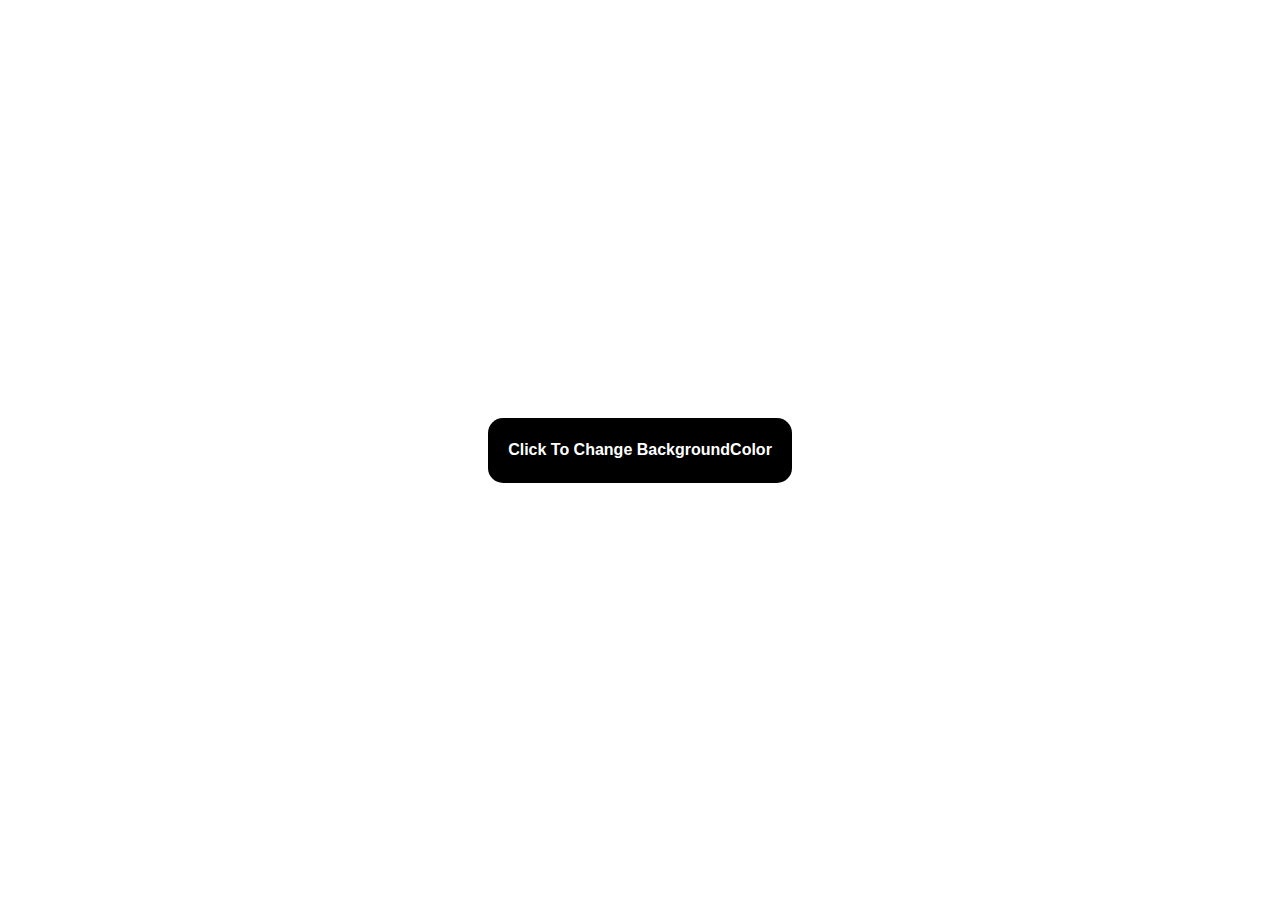
<file: 00-backgroudColor/index.html>
<!DOCTYPE html>
<html lang="en">
<head>
    <meta charset="UTF-8">
    <meta name="viewport" content="width=device-width, initial-scale=1.0">
    <title>Document</title>
    <link rel="stylesheet" href="style.css">
    <link rel="preconnect" href="https://fonts.googleapis.com">
    <link rel="preconnect" href="https://fonts.gstatic.com" crossorigin>
    <link href="https://fonts.googleapis.com/css2?family=Open+Sans:ital,wght@0,300..800;1,300..800&family=Poppins:ital,wght@0,100;0,200;0,300;0,400;0,500;0,600;0,700;0,800;0,900;1,100;1,200;1,300;1,400;1,500;1,600;1,700;1,800;1,900&display=swap" rel="stylesheet">
</head>
<body>
    <button class="clicking">
        Click To Change BackgroundColor
    </button>
    <script src="scirpt.js"></script>
</body>
</html>
</file>
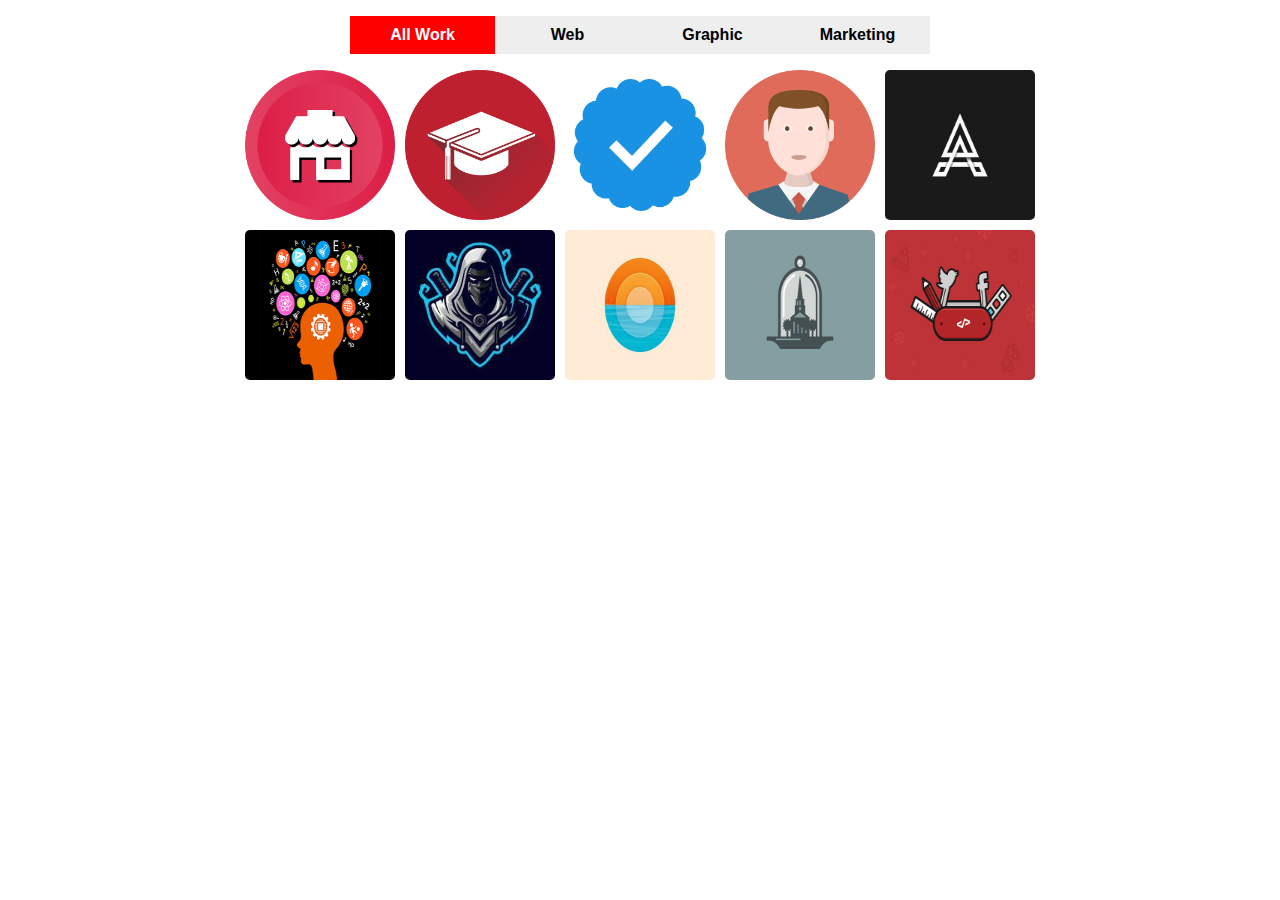
<file: 01-displayDepartmentOfWork/index.html>
<!DOCTYPE html>
<html lang="en">

<head>
    <meta charset="UTF-8">
    <meta name="viewport" content="width=device-width, initial-scale=1.0">
    <title>Document</title>
    <link rel="stylesheet" href="style.css">
    <link rel="preconnect" href="https://fonts.googleapis.com">
    <link rel="preconnect" href="https://fonts.gstatic.com" crossorigin>
    <link
        href="https://fonts.googleapis.com/css2?family=Open+Sans:ital,wght@0,300..800;1,300..800&family=Poppins:ital,wght@0,100;0,200;0,300;0,400;0,500;0,600;0,700;0,800;0,900;1,100;1,200;1,300;1,400;1,500;1,600;1,700;1,800;1,900&display=swap"
        rel="stylesheet">
</head>

<body>
    <ul class="switcher">
        <li class="active" data-cat=".all">All Work</li>
        <li data-cat=".web">Web</li>
        <li data-cat=".gfx">Graphic</li>
        <li data-cat=".marketing">Marketing</li>
    </ul>
    <div class="gallery">
        <img  class="all web" src="imgs/activity-01.png" alt="" />
        <img  class="all web" src="imgs/activity-02.png" alt="" />
        <img  class="all gfx" src="imgs/activity-03.png" alt="" />
        <img  class="all gfx" src="imgs/avatar.png" alt="" />
        <img  class="all marketing" src="imgs/course-01.jpg" alt="" />
        <img  class="all web" src="imgs/course-02.jpg" alt="" />
        <img  class="all web" src="imgs/friend-02.jpg" alt="" />
        <img  class="all marketing" src="imgs/course-03.jpg" alt="" />
        <img  class="all marketing" src="imgs/course-04.jpg" alt="" />
        <img  class="all gfx" src="imgs/course-05.jpg" alt="" />
    </div>
    <script src="script.js"></script>
</body>

</html>
</file>
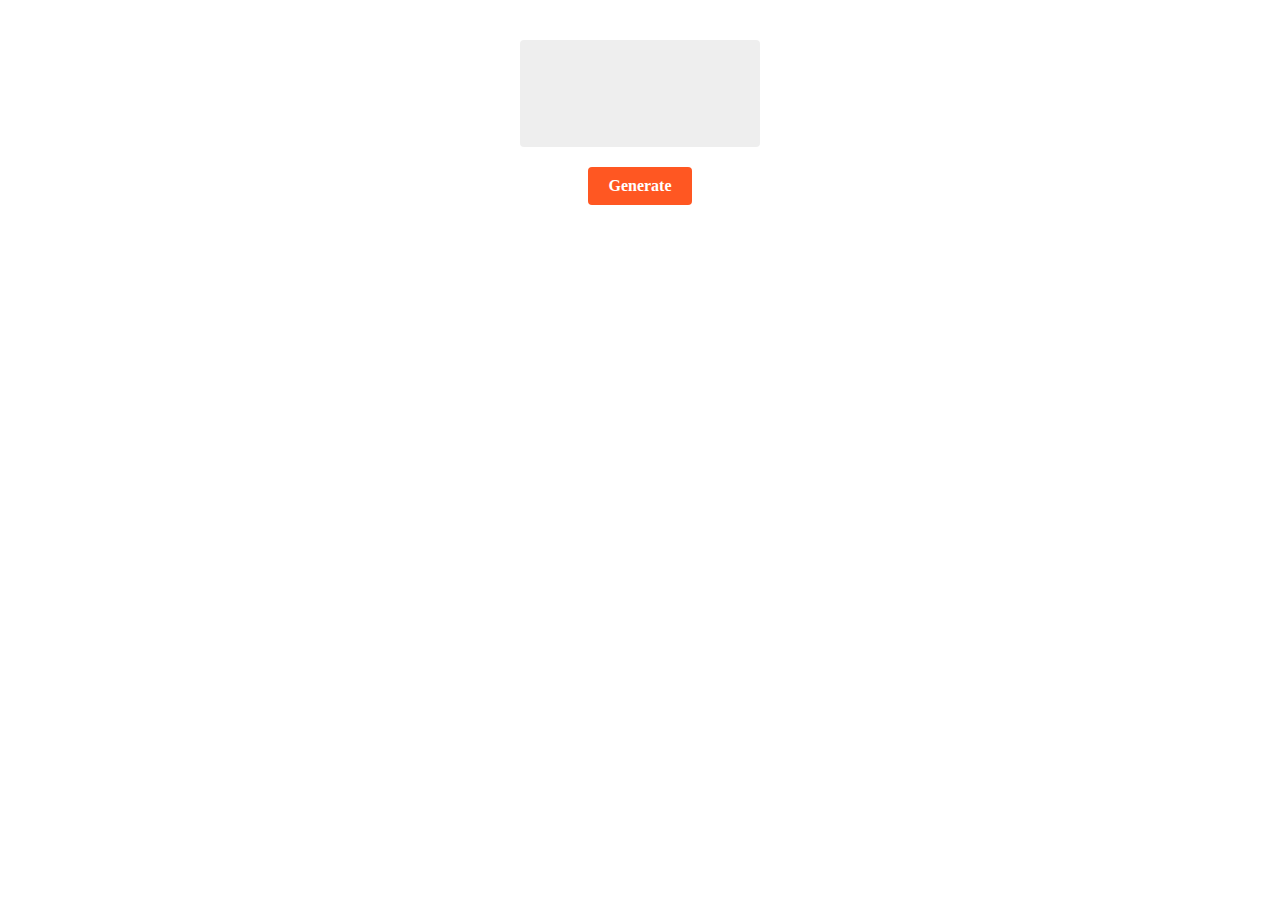
<file: 02-makeNumber/index.html>
<!DOCTYPE html>
<html lang="en">

<head>
    <meta charset="UTF-8">
    <meta name="viewport" content="width=device-width, initial-scale=1.0">
    <title>Document</title>
    <link rel="stylesheet" href="style.css">
    <link rel="preconnect" href="https://fonts.googleapis.com">
    <link rel="preconnect" href="https://fonts.gstatic.com" crossorigin>
    <link
        href="https://fonts.googleapis.com/css2?family=Open+Sans:ital,wght@0,300..800;1,300..800&family=Poppins:ital,wght@0,100;0,200;0,300;0,400;0,500;0,600;0,700;0,800;0,900;1,100;1,200;1,300;1,400;1,500;1,600;1,700;1,800;1,900&display=swap"
        rel="stylesheet">
</head>

<body>
    <div class="serial"></div>
    <span class="generate">Generate</span>
    <script src="script.js"></script>
</body>

</html>
</file>
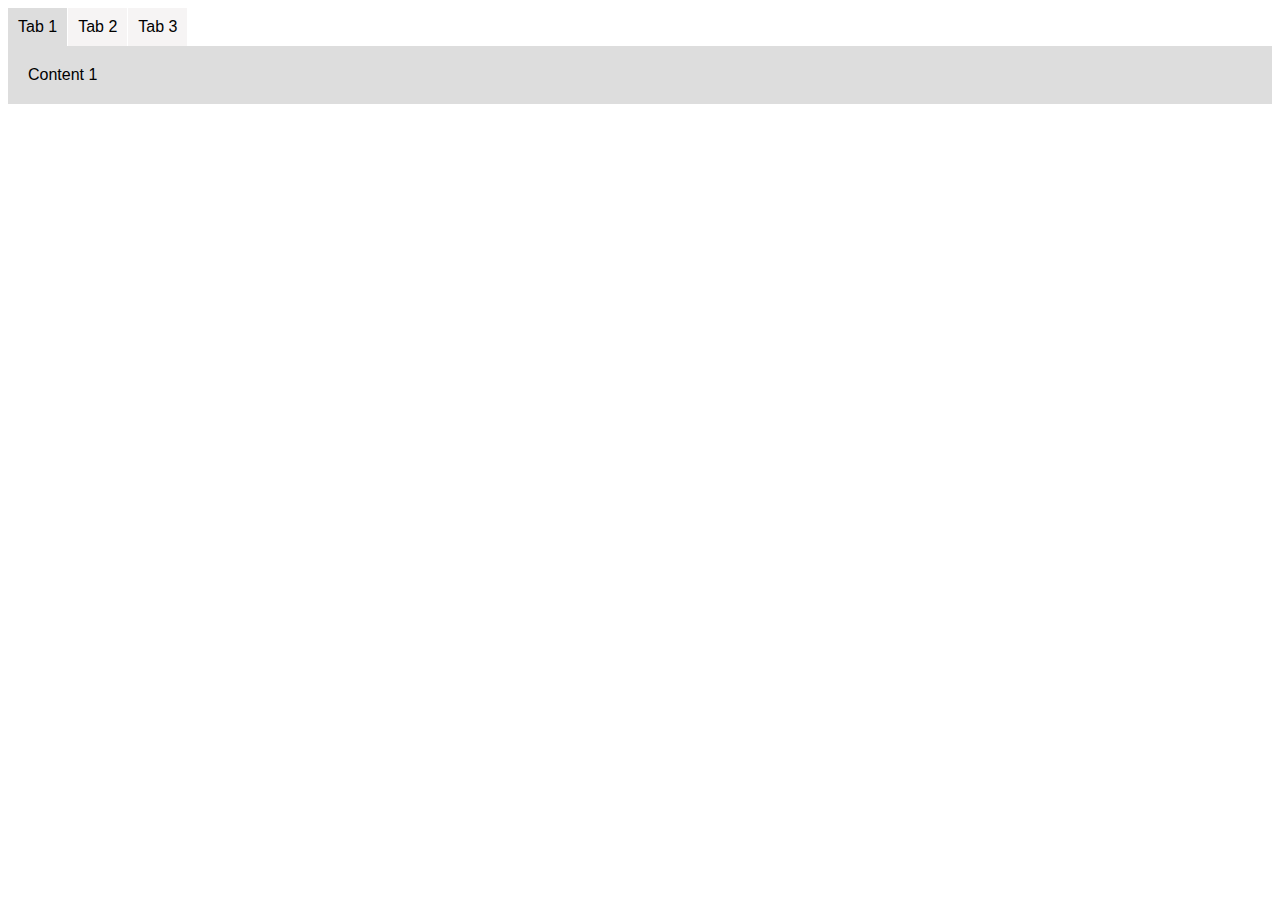
<file: 04-makeTabs/index.html>
<!DOCTYPE html>
<html lang="en">

<head>
    <meta charset="UTF-8">
    <meta name="viewport" content="width=device-width, initial-scale=1.0">
    <title>Document</title>
    <link rel="stylesheet" href="style.css">
    <link rel="preconnect" href="https://fonts.googleapis.com">
    <link rel="preconnect" href="https://fonts.gstatic.com" crossorigin>
    <link
        href="https://fonts.googleapis.com/css2?family=Open+Sans:ital,wght@0,300..800;1,300..800&family=Poppins:ital,wght@0,100;0,200;0,300;0,400;0,500;0,600;0,700;0,800;0,900;1,100;1,200;1,300;1,400;1,500;1,600;1,700;1,800;1,900&display=swap"
        rel="stylesheet">
</head>

<body>
    <ul class="tabs">
        <li class="active" data-cont=".one">Tab 1</li>
        <li data-cont=".two">Tab 2</li>
        <li data-cont=".three">Tab 3</li>
    </ul>
    <div class="content">
        <div class="one">Content 1</div>
        <div class="two">Content 2</div>
        <div class="three">Content 3</div>
    </div>
    <script src="script.js"></script>
</body>

</html>
</file>
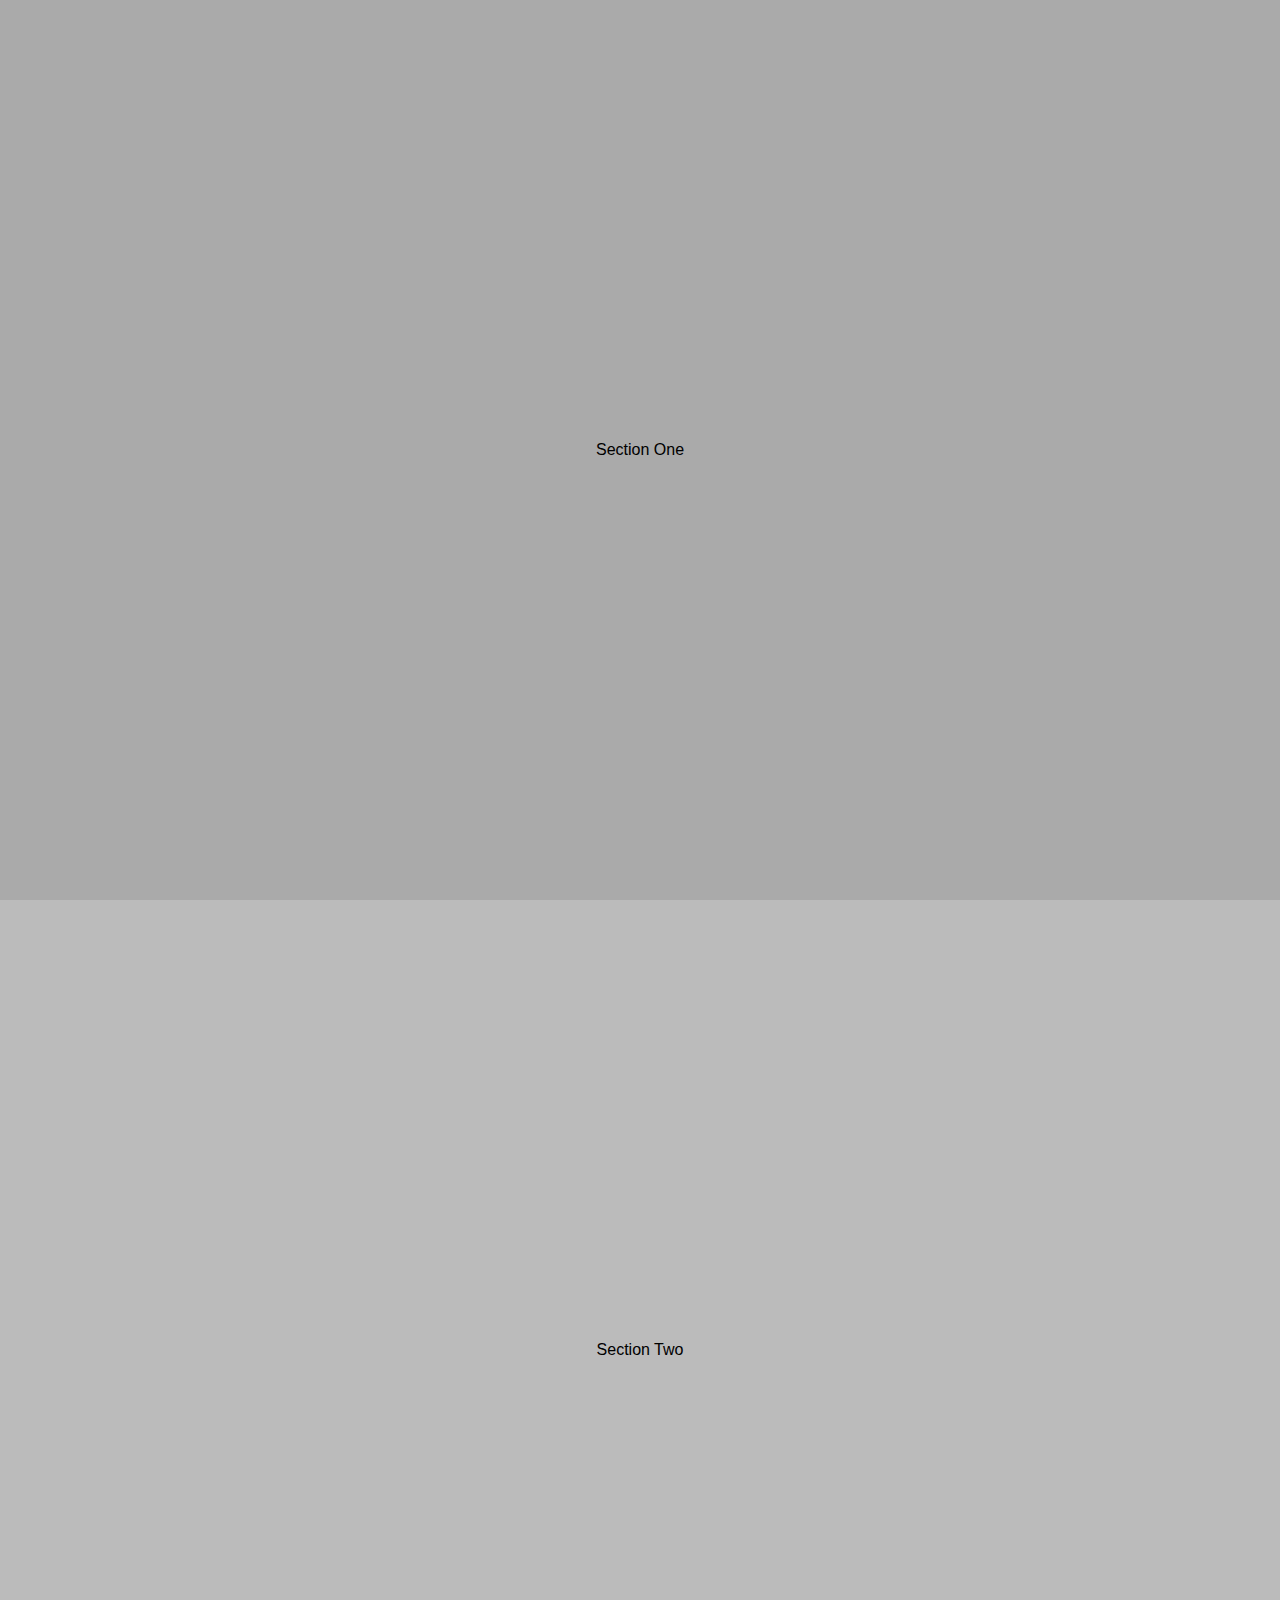
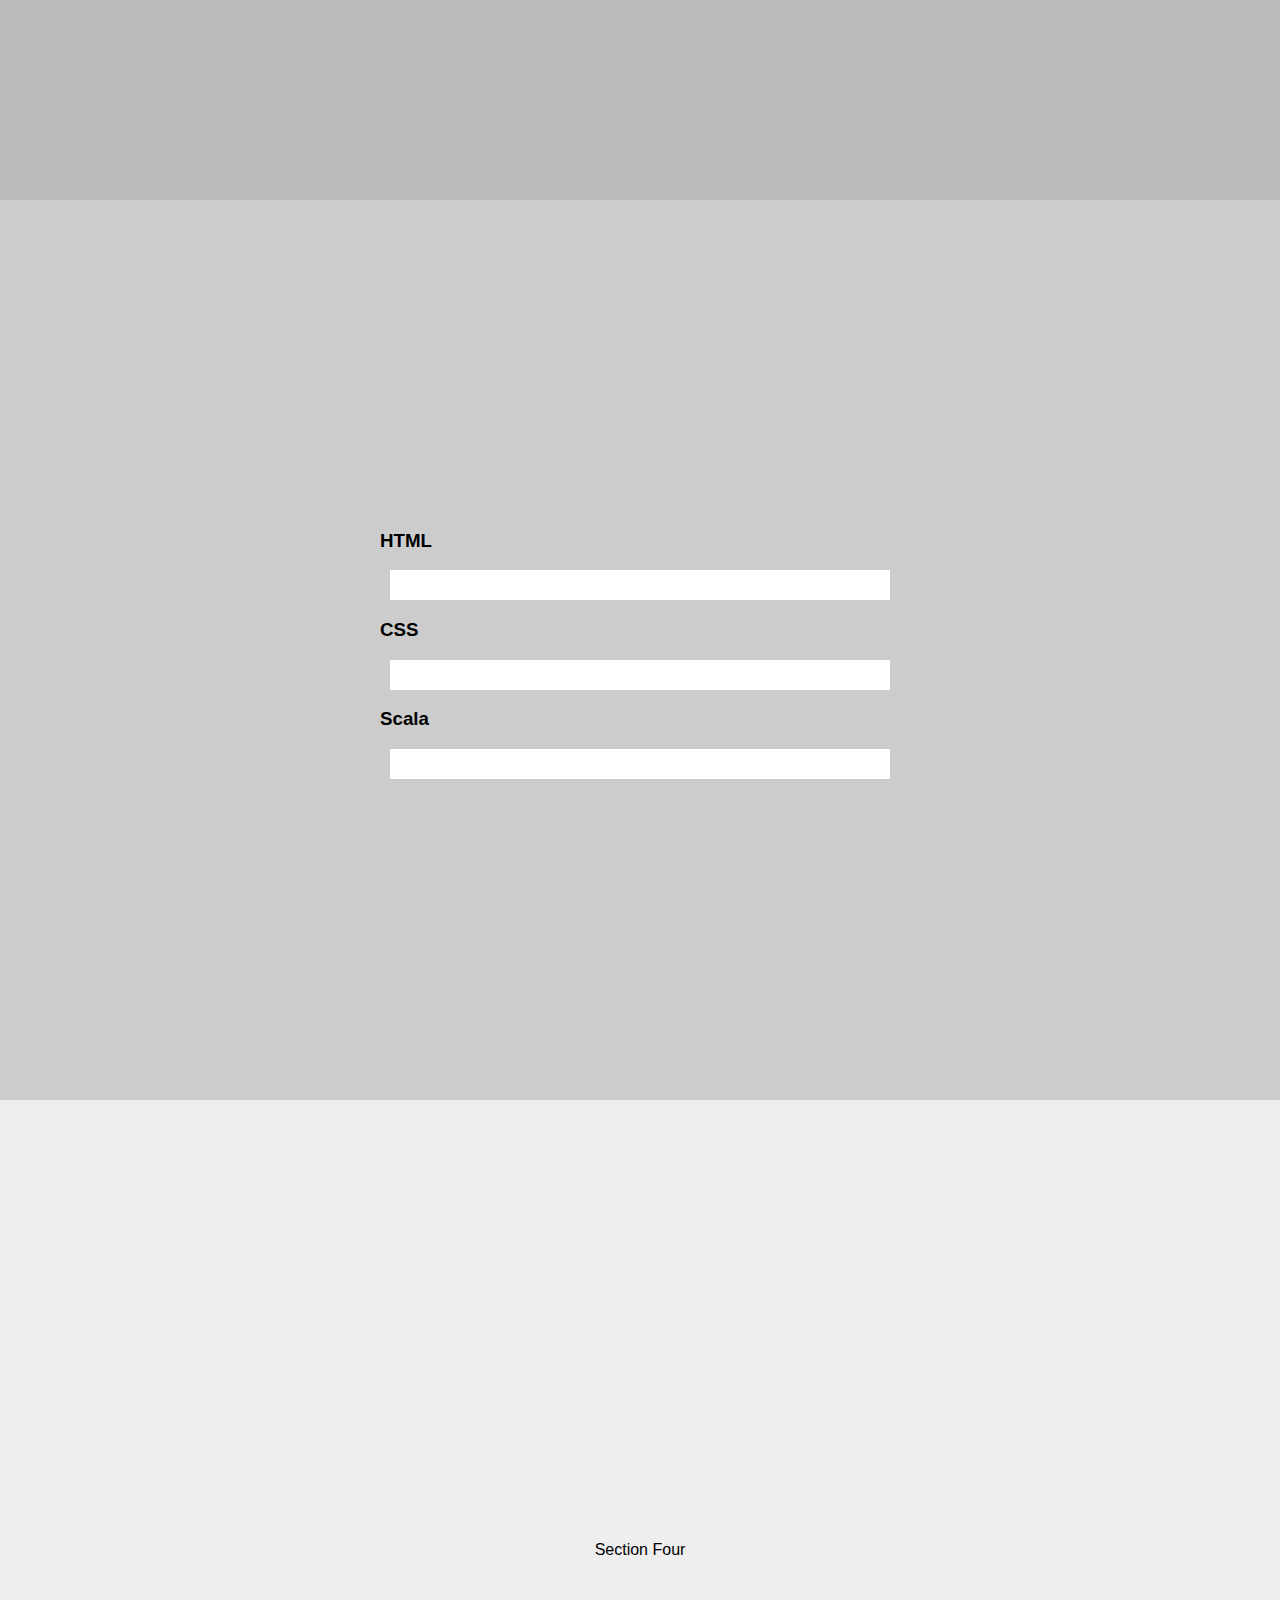
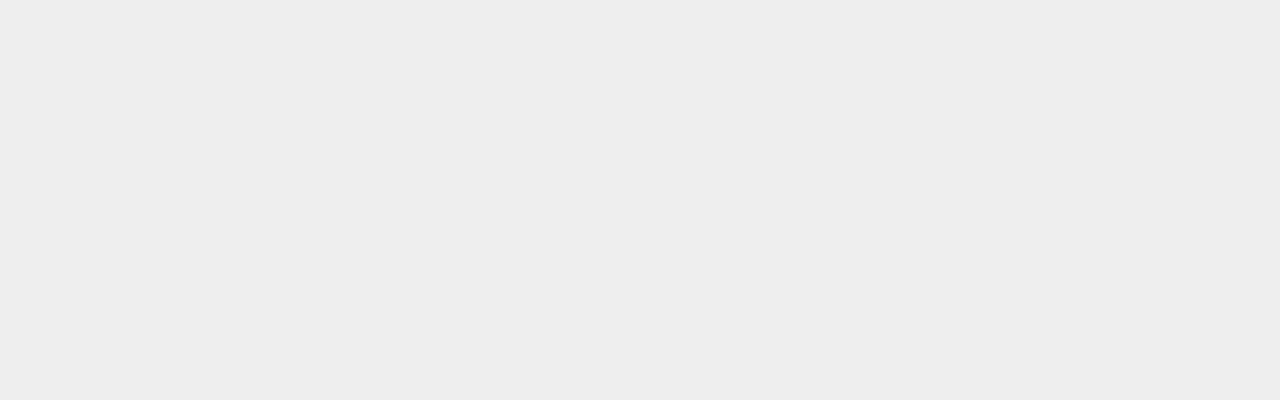
<file: 05-increaseNumber/index.html>
<!DOCTYPE html>
<html lang="en">

<head>
    <meta charset="UTF-8">
    <meta name="viewport" content="width=device-width, initial-scale=1.0">
    <title>Document</title>
    <link rel="stylesheet" href="style.css">
    <link rel="preconnect" href="https://fonts.googleapis.com">
    <link rel="preconnect" href="https://fonts.gstatic.com" crossorigin>
    <link
        href="https://fonts.googleapis.com/css2?family=Open+Sans:ital,wght@0,300..800;1,300..800&family=Poppins:ital,wght@0,100;0,200;0,300;0,400;0,500;0,600;0,700;0,800;0,900;1,100;1,200;1,300;1,400;1,500;1,600;1,700;1,800;1,900&display=swap"
        rel="stylesheet">
</head>

<body>
    <section class="one">Section One</section>
    <section class="two">Section Two</section>
    <section class="three">
        <div class="skills">
            <h3>HTML</h3>
            <div class="progress">
                <span style="width: 0" data-width="80%"></span>
            </div>
            <h3>CSS</h3>
            <div class="progress">
                <span style="width: 0" data-width="90%"></span>
            </div>
            <h3>Scala</h3>
            <div class="progress">
                <span style="width: 0" data-width="50%"></span>
            </div>
        </div>
    </section>
    <section class="four">Section Four</section>
    <script src="script.js"></script>
</body>

</html>
</file>
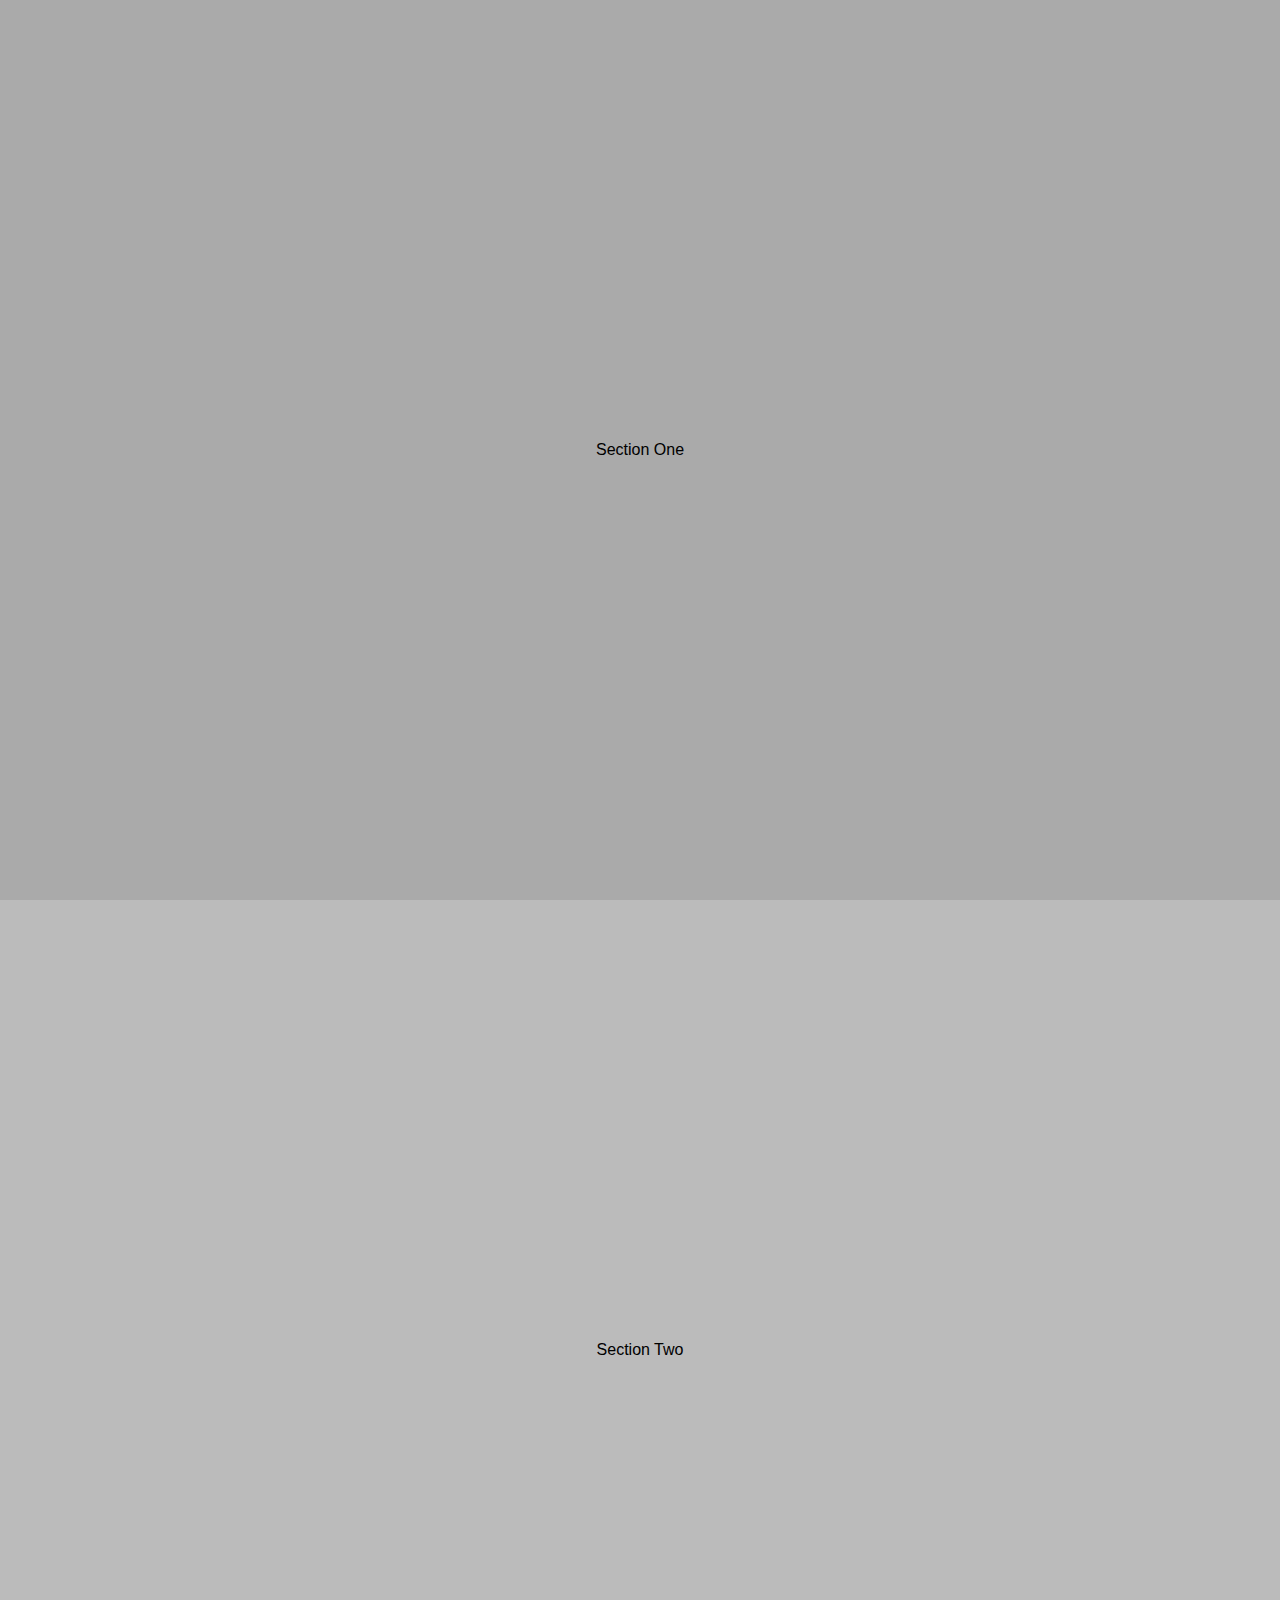
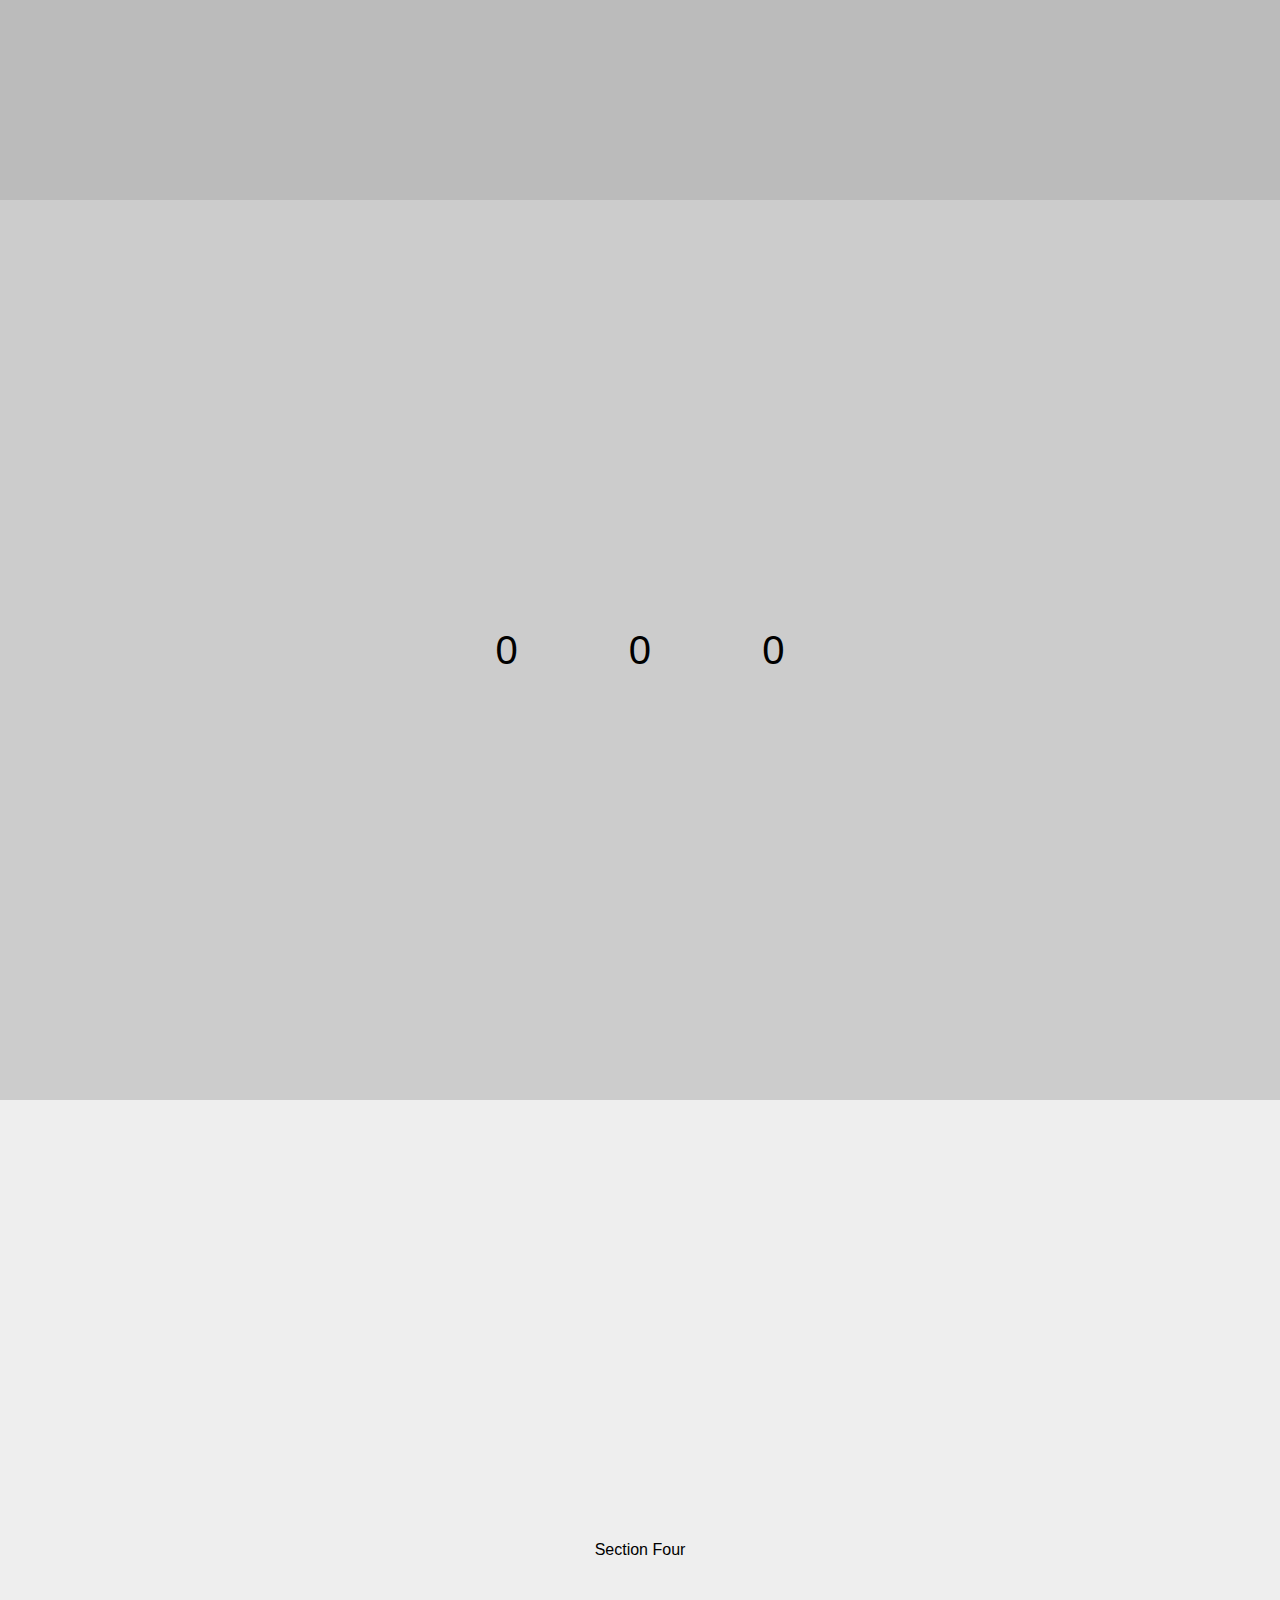
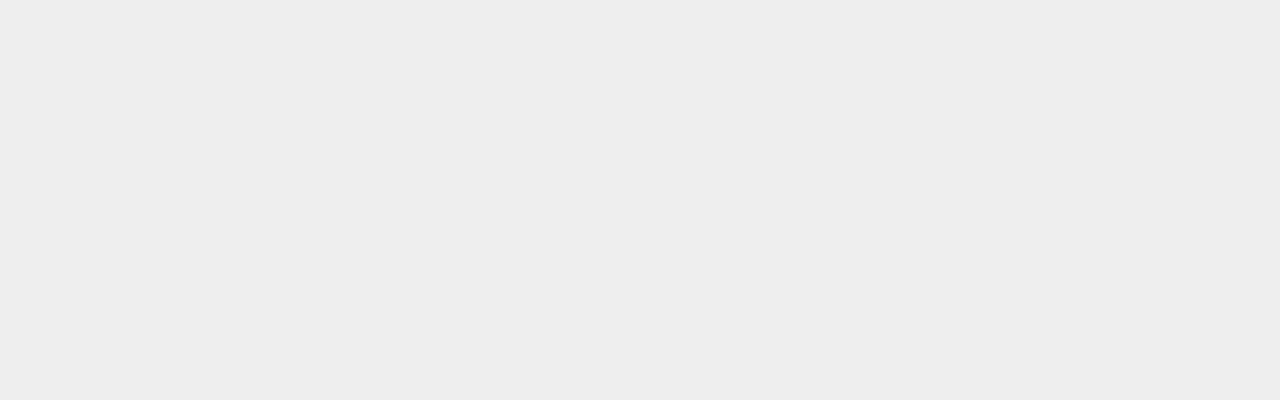
<file: 06-changeElementWhenReach/index.html>
<!DOCTYPE html>
<html lang="en">

<head>
    <meta charset="UTF-8">
    <meta name="viewport" content="width=device-width, initial-scale=1.0">
    <title>Document</title>
    <link rel="stylesheet" href="style.css">
    <link rel="preconnect" href="https://fonts.googleapis.com">
    <link rel="preconnect" href="https://fonts.gstatic.com" crossorigin>
    <link
        href="https://fonts.googleapis.com/css2?family=Open+Sans:ital,wght@0,300..800;1,300..800&family=Poppins:ital,wght@0,100;0,200;0,300;0,400;0,500;0,600;0,700;0,800;0,900;1,100;1,200;1,300;1,400;1,500;1,600;1,700;1,800;1,900&display=swap"
        rel="stylesheet">
</head>

<body>
    <section class="one">Section One</section>
    <section class="two">Section Two</section>
    <section class="three">
    <div class="nums">
        <div class="num" data-goal="100">0</div>
        <div class="num" data-goal="500">0</div>
        <div class="num" data-goal="300">0</div>
    </div>
    </section>
    <section class="four">Section Four</section>
    <script src="script.js"></script>
</body>

</html>
</file>
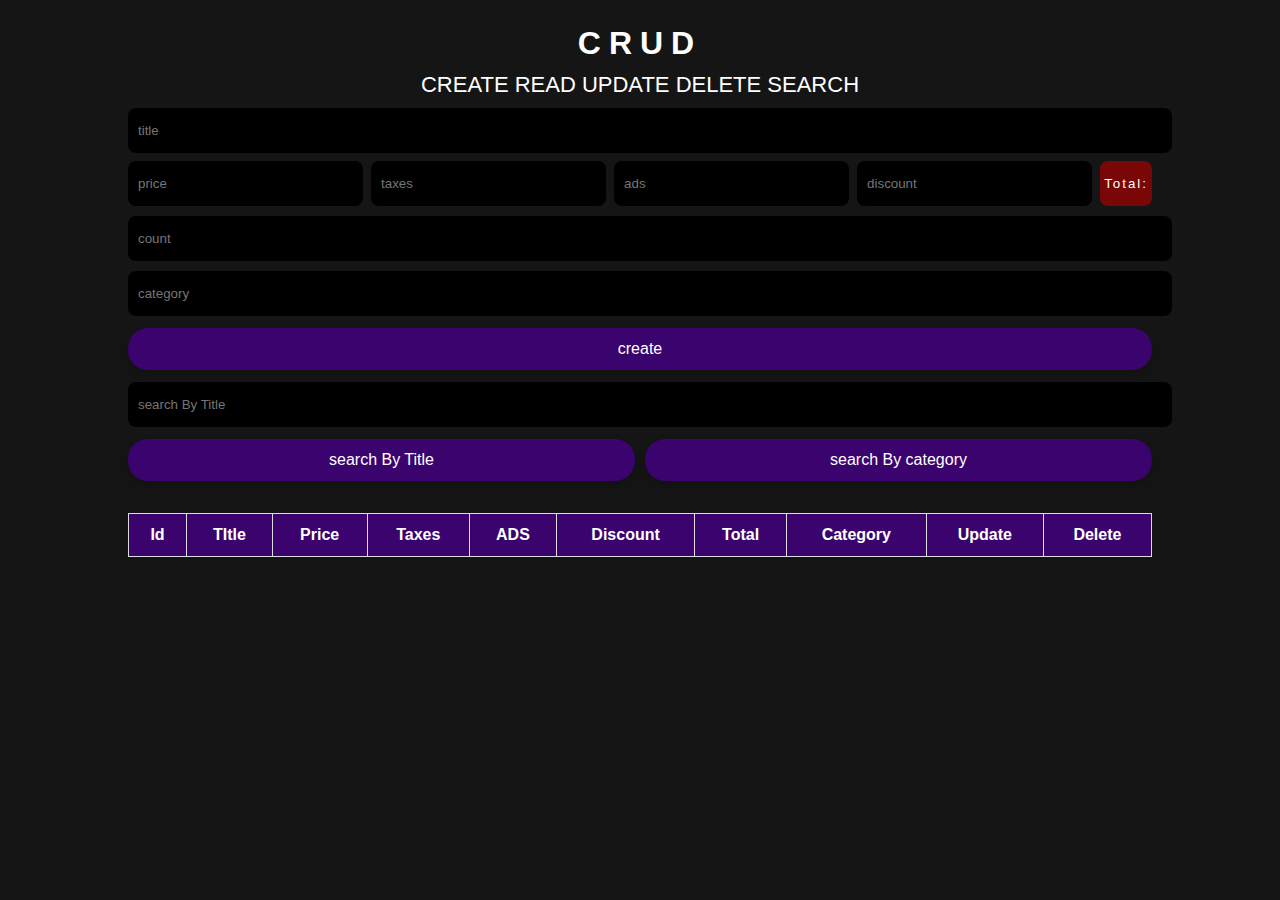
<file: 11-crud/index.html>
<!DOCTYPE html>
<html lang="en">

<head>
    <meta charset="UTF-8">
    <meta name="viewport" content="width=device-width, initial-scale=1.0">
    <title>CRUDS </title>
    <link rel="stylesheet" href="style.css">
    <link rel="preconnect" href="https://fonts.googleapis.com">
    <link rel="preconnect" href="https://fonts.gstatic.com" crossorigin>
    <link
        href="https://fonts.googleapis.com/css2?family=Open+Sans:ital,wght@0,300..800;1,300..800&family=Poppins:ital,wght@0,100;0,200;0,300;0,400;0,500;0,600;0,700;0,800;0,900;1,100;1,200;1,300;1,400;1,500;1,600;1,700;1,800;1,900&display=swap"
        rel="stylesheet">
    <link rel="stylesheet" href="https://cdnjs.cloudflare.com/ajax/libs/font-awesome/6.7.2/css/all.min.css"
        integrity="sha512-Evv84Mr4kqVGRNSgIGL/F/aIDqQb7xQ2vcrdIwxfjThSH8CSR7PBEakCr51Ck+w+/U6swU2Im1vVX0SVk9ABhg=="
        crossorigin="anonymous" referrerpolicy="no-referrer" />
</head>

<body>
    <div class="crud">
        <div class="title">
            <h1>
                crud
            </h1>
            <p>
                create read update delete search
            </p>
        </div>
        <div class="inputs">
            <input type="text" placeholder="title" id="title">
            <div class="totalprice">
                <input onkeyup="getTotal()" type="number" placeholder="price" id="price">
                <input onkeyup="getTotal()" type="number" placeholder="taxes" id="taxes">
                <input onkeyup="getTotal()" type="number" placeholder="ads" id="ads">
                <input onkeyup="getTotal()" type="number" placeholder="discount" id="discount">
                <small id="total"></small>
            </div>
            <input type="text" placeholder="count" id="count">
            <input type="text" placeholder="category" id="category">
            <button id="create">
                create
            </button>
        </div>
        <div class="outputs">
            <input onkeyup="searchData(this.value)" type="text" placeholder="search By Title" id="search">
            <div class="search-btns">
                <button onclick="getSearchMode(this.id)" id="searchTitle">
                    search By Title
                </button>
                <button onclick="getSearchMode(this.id)" id="searchCategory">
                    search By category
                </button>
            </div>
            <div id="deleteAll"></div>
            <table id="table">
                <thead>
                    <tr>
                        <th>Id</th>
                        <th>TItle</th>
                        <th>Price</th>
                        <th>Taxes</th>
                        <th>ADS</th>
                        <th>Discount</th>
                        <th>Total</th>
                        <th>Category</th>
                        <th>Update</th>
                        <th>Delete</th>
                    </tr>
                </thead>
                <tbody id="tbody">
                    <tr>
                    
                        
                    </tr>
                </tbody>
            </table>
        </div>
    </div>
    <script src="script.js"></script>
</body>

</html>
</file>
<file: 00-backgroudColor/style.css>
body {
    display: flex;
    justify-content: center;
    align-items: center;
    height: 100vh;
    margin: 0;
    font-family: "Poppins", serif;
    font-family: "Poppins", serif;

}

button {
    padding: 20px;
    border-radius: 15px;
    background-color: black;
    color: white;
    border: none;
    font-size: 16px;
    font-weight: bold;
    transition: 0.3s;
    height: 65px;
}

button:hover {
    background-color: #333;
    transform: scale(1.05);
}
</file>
<file: 01-displayDepartmentOfWork/style.css>
body {
    font-family: Arial, Helvetica, sans-serif;
}

.switcher {
    display: flex;
    justify-content: center;
    list-style: none;
    padding: 0;
}

.switcher li {
    padding: 10px 15px;
    font-weight: bold;
    cursor: pointer;
    background-color: #eee;
    min-width: 115px;
    text-align: center;
    transition: 0.3s;
}

.switcher li.active,
.switcher li:hover {
    background-color: red;
    color: white;
}

.gallery {
    display: flex;
    flex-wrap: wrap;
    width: 800px;
    margin: auto;
}

.gallery img {
    margin-bottom: 10px;
    transition: 0.3s;
    margin-left: 5px;
    margin-right: 5px;
    width: 150px;
    border-radius: 5px;
}
</file>
<file: 02-makeNumber/style.css>
.serial {
    width: 200px;
    padding: 20px;
    background-color: #eee;
    margin: 40px auto 0;
    border-radius: 4px;
    text-align: center;
    font-size: 22px;
    font-weight: bold;
    height: 66.5px;
}

.generate {
    display: block;
    width: fit-content;
    margin: 20px auto;
    background-color: #ff5722;
    color: white;
    padding: 10px 20px;
    border-radius: 4px;
    font-weight: bold;
    cursor: pointer;
    transition: 0.2s;
    user-select: none;
}

.generate:hover {
    background-color: #f0440e;
}
</file>
<file: 04-makeTabs/style.css>
body {
    font-family: Arial, Helvetica, sans-serif;
}

.tabs {
    display: flex;
    list-style: none;
    padding: 0;
    margin: 0;
}

.tabs li {
    padding: 10px;
    background-color: #f6f4f4;
    border-right: 1px solid white;
    cursor: pointer;
    transition: 0.2s;
}

.tabs li.active,
.tabs li:hover {
    background-color: #ddd;
}

.content {
    background-color: #ddd;
}

.content>div {
    padding: 20px;
}

.content>div:not(:first-child) {
    display: none;
}
</file>
<file: 05-increaseNumber/style.css>
* {
    box-sizing: border-box;
}

body {
    font-family: "Trebuchet MS", "Lucida Sans Unicode", sans-serif;
    margin: 0;
}

section {
    min-height: 100vh;
    display: flex;
    justify-content: center;
    align-items: center;
}

section:first-child {
    background-color: #aaa;
}

section:nth-child(2) {
    background-color: #bbb;
}

section:nth-child(3) {
    background-color: #ccc;
}

section:last-of-type {
    background-color: #eee;
}

.progress {
    position: relative;
    width: 500px;
    height: 30px;
    background-color: white;
    margin: 10px;
}

.progress span {
    position: absolute;
    left: 0;
    top: 0;
    height: 100%;
    background-color: indianred;
    transition: width 0.3s linear;
}
</file>
<file: 06-changeElementWhenReach/style.css>
* {
    box-sizing: border-box;
}

body {
    font-family: "Trebuchet MS", "Lucida Sans Unicode", sans-serif;
    margin: 0;
}

section {
    min-height: 100vh;
    display: flex;
    justify-content: center;
    align-items: center;
}

section:first-child {
    background-color: #aaa;
}

section:nth-child(2) {
    background-color: #bbb;
}

section:nth-child(3) {
    background-color: #ccc;
}

section:last-of-type {
    background-color: #eee;
}

.nums {
    width: 400px;
    display: flex;
}

.nums .num {
    flex: 1;
    text-align: center;
    font-size: 40px;
    padding: 20px;
}
</file>
<file: 11-crud/style.css>
*{
    margin: 0;
    padding: 0;
    font-family: sans-serif;
}
body{
    background-color:rgb(21, 21, 21) ;
}
.crud{
    width: 80%;
    margin: auto;
    text-align: center;
    color: white;
    margin-top: 25px;
}
.crud .title{
    text-transform: uppercase;
}
.crud .title h1{
    letter-spacing: 8px;
    margin-bottom: 10px;
}
.crud .title p{
    font-size: 22px;
    margin-bottom: 10px;
}
input{
    width: 100%;
    padding: 15px 10px;
    border: none;
    outline: none;
    border-radius: 8px;
    background-color: black;
    color: white;
    transition: 0.3s;

}
input:focus{
    background-color: rgb(46, 46, 46);
    transform: scale(1.01);
}
#title{
    margin-bottom: 8px;
}
#count,#category{
    margin-top: 10px;

}
.totalprice{

    display: flex;
}
.totalprice input{
    width: 30%;
    margin-right: 8px;
}
small
{
    display: flex;
    align-items: center;
    justify-content: center;
    padding: 2px 4px;
    background-color: rgb(121, 7, 7);
    border-radius: 8px;
    letter-spacing: 2px;

}
small::before{
    content: "Total:";
}
button{
    margin: 12px auto;
    padding: 12px 8px;
    width: 100%;
    font-size: 16px;
    background-color: rgb(58, 3, 110);
    border: none;
    outline: none;
    border-radius: 20px;
    color: white;
    cursor: pointer;
    transition: 0.3s;
    box-shadow: 0 4px 8px rgba(0, 0, 0, 0.2);
}

button:hover {
    transform: scale(1.01);
    background-color: rgb(76, 3, 144);
    letter-spacing: 2px;
}

.outputs .search-btns {
    display: flex;
    gap: 10px;
}

#table {
    width: 100%;
    margin-top: 20px;
    border-collapse: collapse;
}

#table th, #table td {
    padding: 12px;
    border: 1px solid #ddd;
}

#table th {
    background-color: rgb(58, 3, 110);
    color: white;
}

#table tr:hover {
    background-color: rgb(46, 46, 46);
    transition: 0.3s;

}
#update,#delete:hover{
    letter-spacing: 0px;

}
</file>
